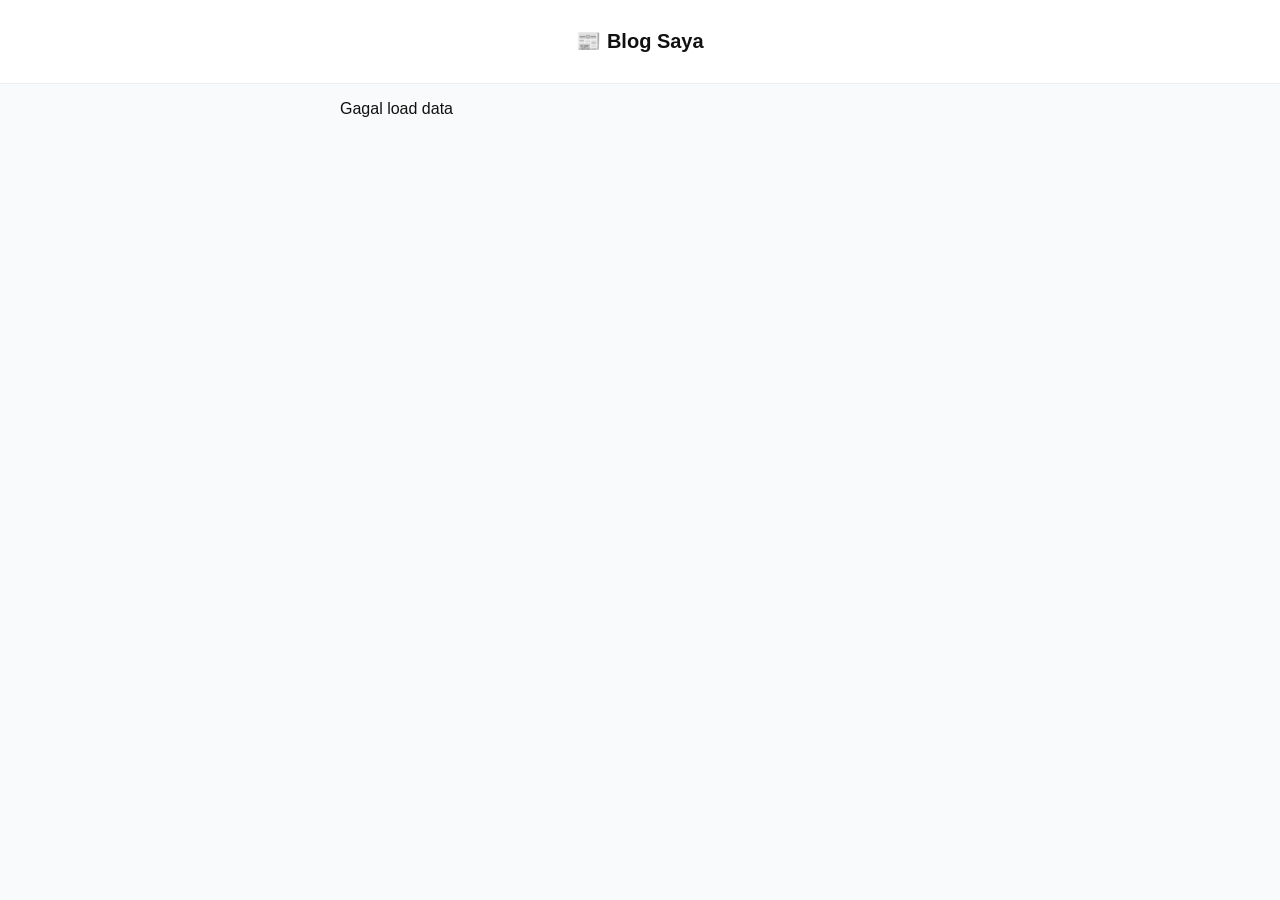
<file: index.html>
<!DOCTYPE html>
<html lang="id">
<head>
  <meta charset="UTF-8">
  <meta name="viewport" content="width=device-width, initial-scale=1.0">
  <title>Blog Minimal</title>
  <link rel="stylesheet" href="style.css">
</head>
<body>

<header>
  <h1>📰 Blog Saya</h1>
</header>

<main id="posts">Loading...</main>

<script>
const API_URL = "https://script.google.com/macros/s/AKfycbyba6jtWxz-vWkOSR6l7Tj1p1wQx8cfkiz6HzBbd8BFtSiWj5InCP2MBnBpfW9_I9A/exec";

fetch(API_URL)
  .then(res => res.json())
  .then(data => {
    let html = "";

    data.reverse().forEach(post => {
      html += `
        <div class="card">
          <h2>
            <a href="post.html?id=${post.id}">
              ${post.judul}
            </a>
          </h2>
          <p class="date">${post.tanggal}</p>
          <p>${post.isi.substring(0,120)}...</p>
        </div>
      `;
    });

    document.getElementById("posts").innerHTML = html;
  })
  .catch(err => {
    document.getElementById("posts").innerHTML = "Gagal load data";
    console.error(err);
  });
</script>

</body>
</html>
</file>
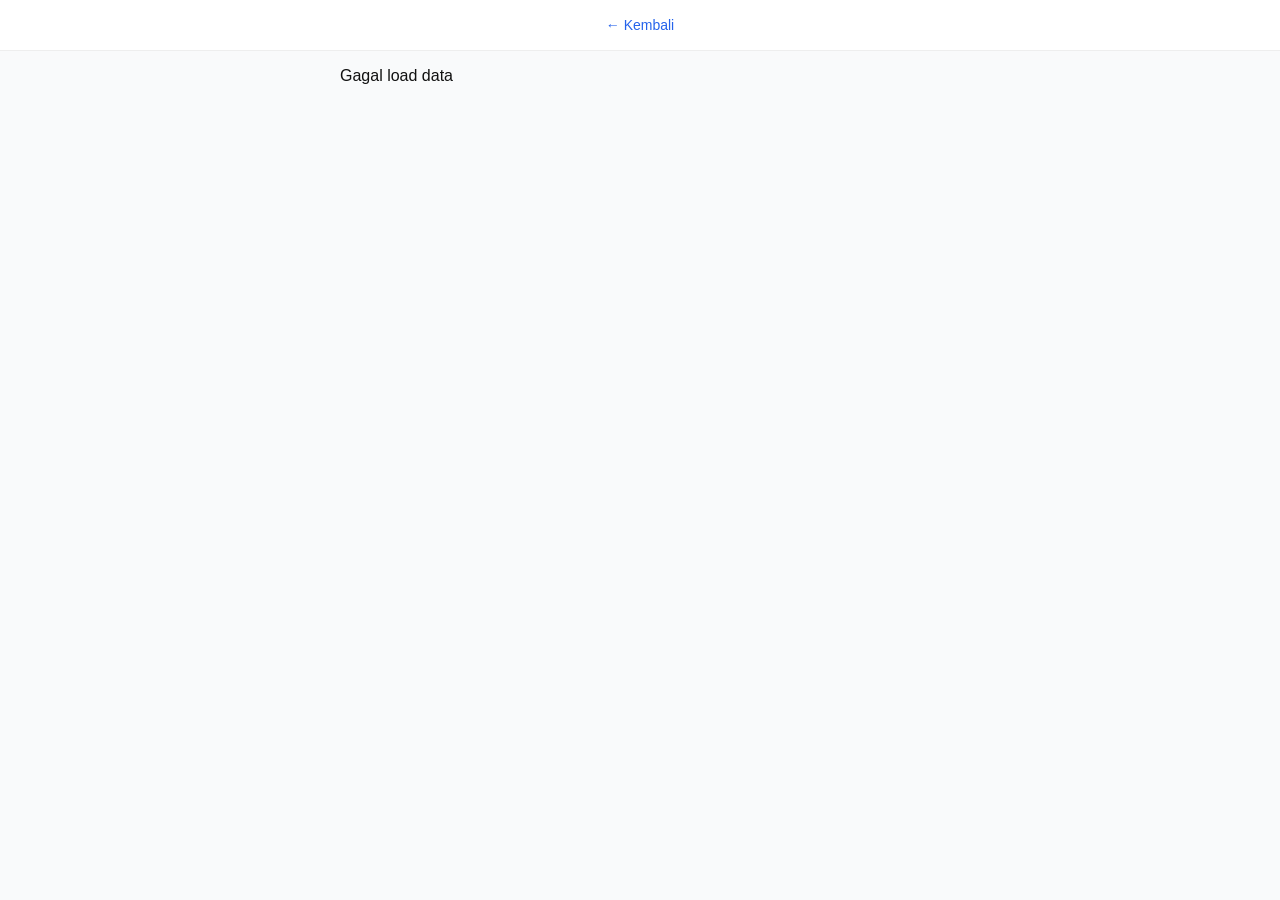
<file: post.html>
<!DOCTYPE html>
<html lang="id">
<head>
  <meta charset="UTF-8">
  <meta name="viewport" content="width=device-width, initial-scale=1.0">
  <title>Detail Post</title>
  <link rel="stylesheet" href="style.css">
</head>
<body>

<header>
  <a href="index.html">← Kembali</a>
</header>

<main id="post-detail">Loading...</main>

<script>
const API_URL = "https://script.google.com/macros/s/AKfycbyba6jtWxz-vWkOSR6l7Tj1p1wQx8cfkiz6HzBbd8BFtSiWj5InCP2MBnBpfW9_I9A/exec";

const params = new URLSearchParams(window.location.search);
const id = params.get("id");

function renderVideo(url) {
  if (!url) return "";

  return `
    <div class="video-container">
      <iframe 
        src="${url}" 
        allow="autoplay"
        sandbox="allow-scripts allow-same-origin"
        referrerpolicy="no-referrer"
        allowfullscreen>
      </iframe>
    </div>
  `;
}

fetch(API_URL)
  .then(res => res.json())
  .then(data => {
    const post = data.find(p => p.id == id);

    if (!post) {
      document.getElementById("post-detail").innerHTML = "Post tidak ditemukan";
      return;
    }

    document.getElementById("post-detail").innerHTML = `
      <h1>${post.judul}</h1>
      <p class="date">${post.tanggal}</p>

      ${renderVideo(post.video_embed)}

      <p>${post.isi}</p>

      <a href="${post.link}" target="_blank">🔗 Sumber</a>
    `;
  })
  .catch(err => {
    document.getElementById("post-detail").innerHTML = "Gagal load data";
    console.error(err);
  });
</script>

</body>
</html>
</file>
<file: style.css>
body {
  font-family: -apple-system, BlinkMacSystemFont, sans-serif;
  margin: 0;
  background: #f9fafb;
  color: #111;
}

header {
  padding: 16px;
  background: white;
  border-bottom: 1px solid #eee;
  text-align: center;
}

header a {
  text-decoration: none;
  color: #2563eb;
  font-size: 14px;
}

main {
  padding: 16px;
  max-width: 600px;
  margin: auto;
}

h1 {
  font-size: 20px;
}

.card {
  background: white;
  padding: 16px;
  margin-bottom: 12px;
  border-radius: 12px;
  box-shadow: 0 2px 6px rgba(0,0,0,0.05);
}

.card h2 {
  margin: 0 0 8px;
  font-size: 18px;
}

.card a {
  text-decoration: none;
  color: #2563eb;
}

.date {
  font-size: 12px;
  color: #888;
}

.video-container {
  margin-bottom: 12px;
}

iframe {
  width: 100%;
  aspect-ratio: 16/9;
  border-radius: 10px;
}

a {
  color: #2563eb;
}

@media (max-width: 600px) {
  body {
    font-size: 14px;
  }
}
</file>
